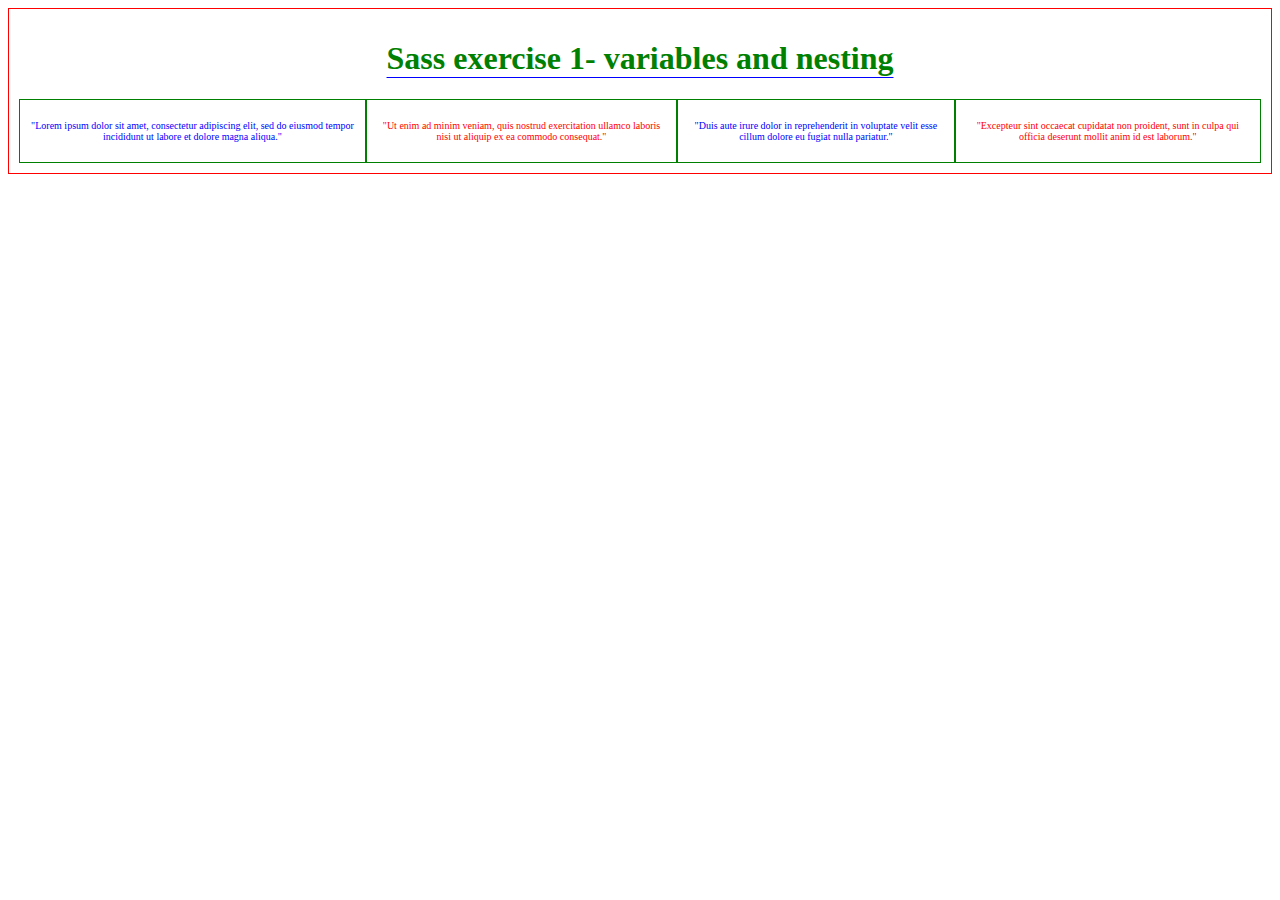
<file: sass_exercise_1-variables_nesting/index.html>
<!DOCTYPE html>
<html>
    <head>
        <title>Sass exercise 1- variables and nesting</title>
        <link rel="stylesheet" href="./style.css">
    </head>
    <body>
        <div>
            <h1>Sass exercise 1- variables and nesting</h1>
            <section>
                <article>
                    <p>"Lorem ipsum dolor sit amet, consectetur adipiscing elit, sed do eiusmod tempor incididunt ut labore et dolore magna aliqua."</p>
                </article>
                <article>
                    <p>"Ut enim ad minim veniam, quis nostrud exercitation ullamco laboris nisi ut aliquip ex ea commodo consequat."</p>
                </article> 
                <article>
                    <p>"Duis aute irure dolor in reprehenderit in voluptate velit esse cillum dolore eu fugiat nulla pariatur."</p>
                </article> 
                <article>
                    <p>"Excepteur sint occaecat cupidatat non proident, sunt in culpa qui officia deserunt mollit anim id est laborum."</p>
                </article>
            </section>
        </div>
    </body>
</html>
</file>
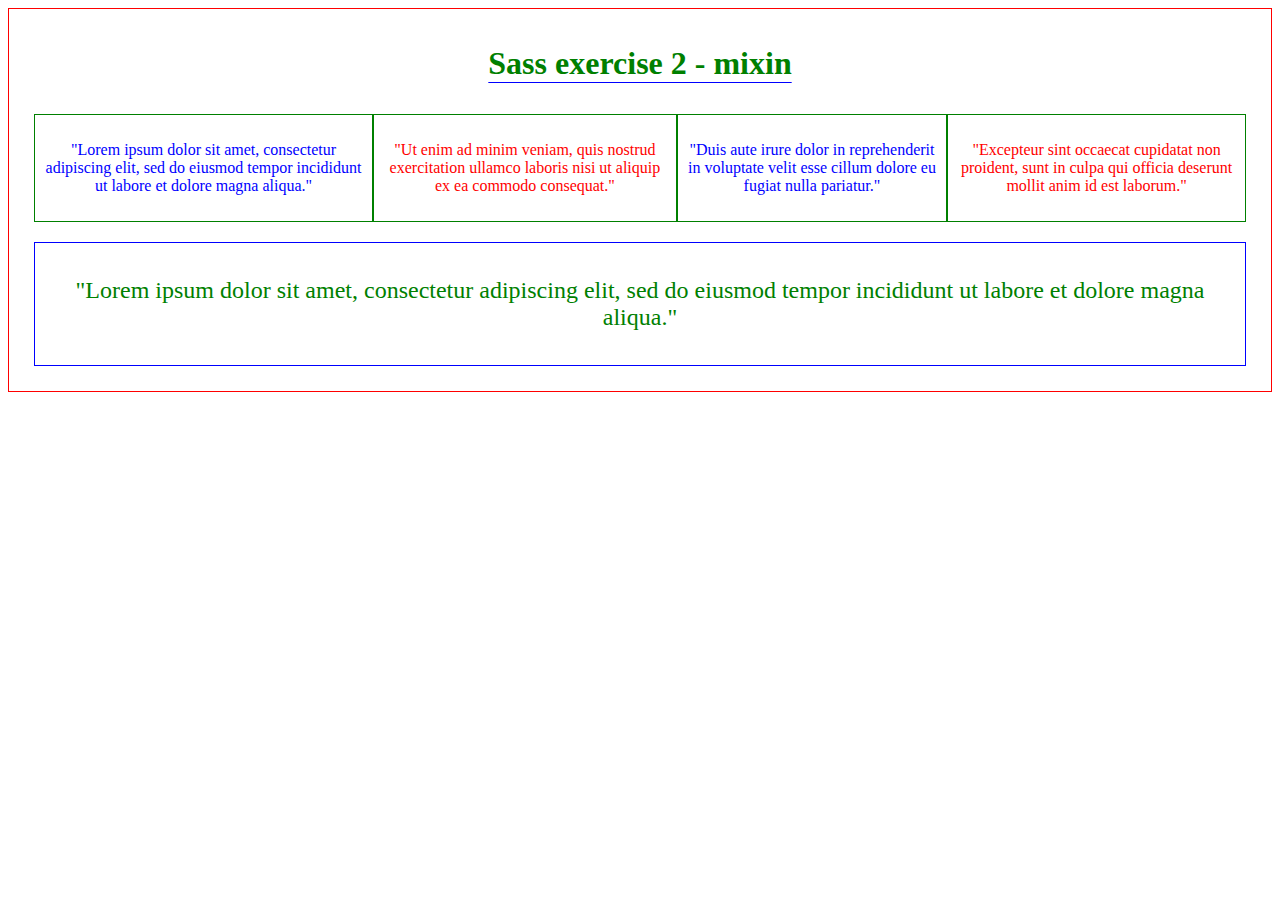
<file: sass_exercise_2-mixin/index.html>
<!DOCTYPE html>
<html>
    <head>
        <title>Sass exercise 2 - mixin</title>
        <link rel="stylesheet" href="./style.css">
    </head>
    <body>
        <div>
            <h1>Sass exercise 2 - mixin</h1>
            <section>
                <article>
                    <p>"Lorem ipsum dolor sit amet, consectetur adipiscing elit, sed do eiusmod tempor incididunt ut labore et dolore magna aliqua."</p>
                </article>
                <article>
                    <p>"Ut enim ad minim veniam, quis nostrud exercitation ullamco laboris nisi ut aliquip ex ea commodo consequat."</p>
                </article> 
                <article>
                    <p>"Duis aute irure dolor in reprehenderit in voluptate velit esse cillum dolore eu fugiat nulla pariatur."</p>
                </article> 
                <article>
                    <p>"Excepteur sint occaecat cupidatat non proident, sunt in culpa qui officia deserunt mollit anim id est laborum."</p>
                </article>
            </section>
            <section>
                <article class="footer-article">
                    <p>"Lorem ipsum dolor sit amet, consectetur adipiscing elit, sed do eiusmod tempor incididunt ut labore et dolore magna aliqua."</p>
                </article>
            </section>
        </div>
    </body>
</html>
</file>
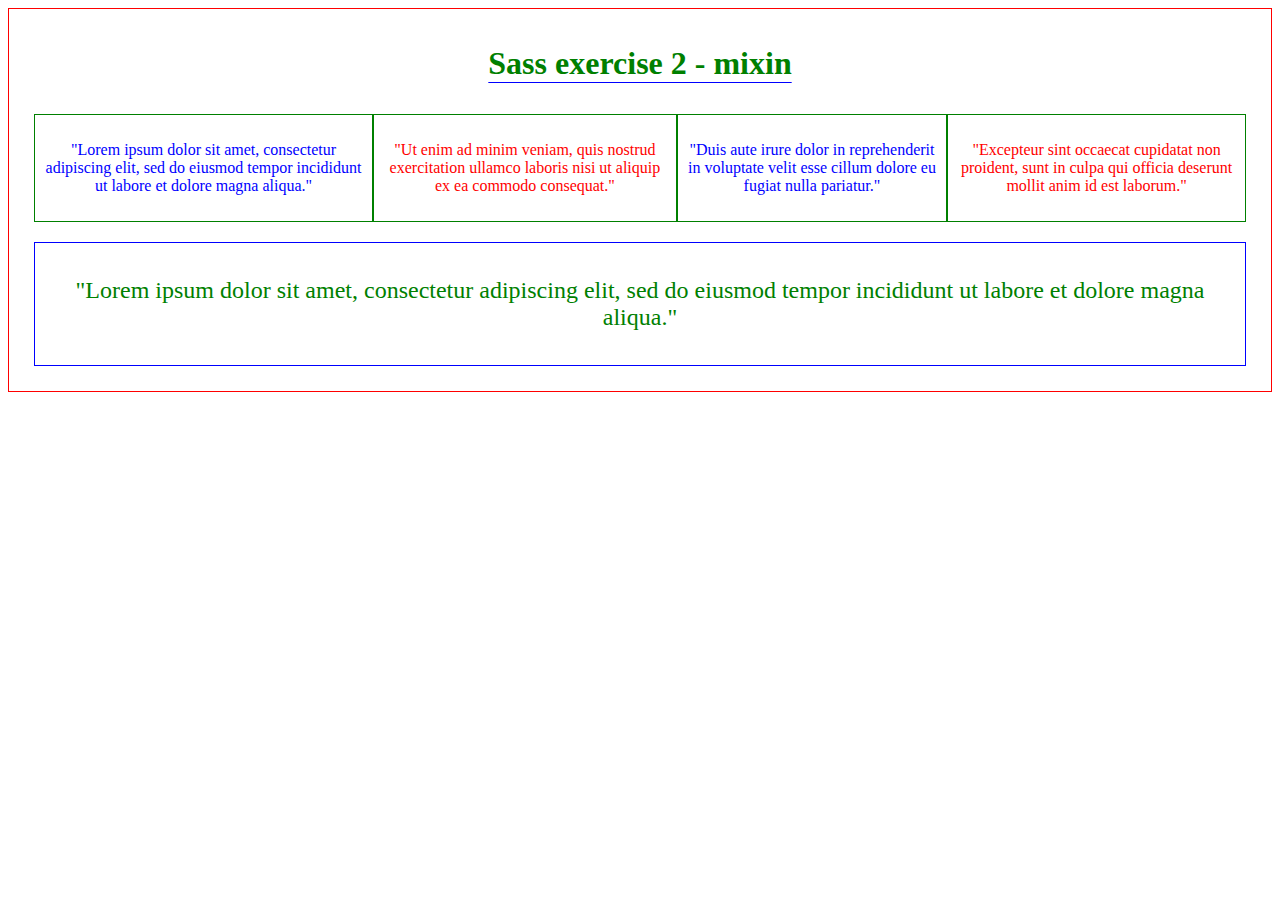
<file: sass_exercise_3-functions_modules/index.html>
<!DOCTYPE html>
<html>
    <head>
        <title>Sass exercise 3 - functions and modules</title>
        <link rel="stylesheet" href="./style.css">
    </head>
    <body>
        <div>
            <h1>Sass exercise 2 - mixin</h1>
            <section>
                <article>
                    <p>"Lorem ipsum dolor sit amet, consectetur adipiscing elit, sed do eiusmod tempor incididunt ut labore et dolore magna aliqua."</p>
                </article>
                <article>
                    <p>"Ut enim ad minim veniam, quis nostrud exercitation ullamco laboris nisi ut aliquip ex ea commodo consequat."</p>
                </article> 
                <article>
                    <p>"Duis aute irure dolor in reprehenderit in voluptate velit esse cillum dolore eu fugiat nulla pariatur."</p>
                </article> 
                <article>
                    <p>"Excepteur sint occaecat cupidatat non proident, sunt in culpa qui officia deserunt mollit anim id est laborum."</p>
                </article>
            </section>
            <section>
                <article class="footer-article">
                    <p>"Lorem ipsum dolor sit amet, consectetur adipiscing elit, sed do eiusmod tempor incididunt ut labore et dolore magna aliqua."</p>
                </article>
            </section>
        </div>
    </body>
</html>
</file>
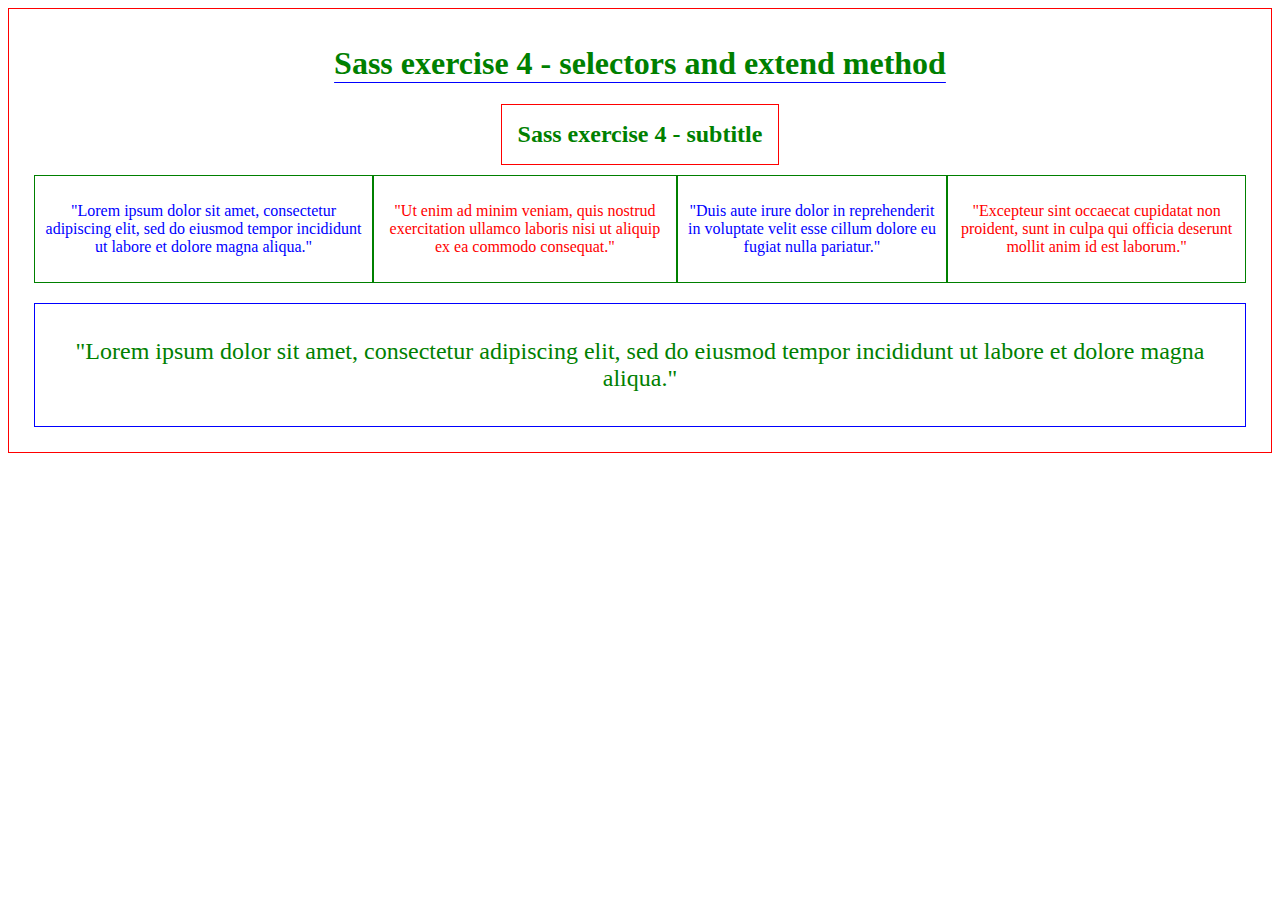
<file: sass_exercise_4-selectors_extend/index.html>
<!DOCTYPE html>
<html>
    <head>
        <title>Sass exercise 4 - selectors and extend method</title>
        <link rel="stylesheet" href="./style.css">
    </head>
    <body>
        <div>
            <h1>Sass exercise 4 - selectors and extend method</h1>
            <h2>Sass exercise 4 - subtitle</h2>
            <section>
                <article>
                    <p>"Lorem ipsum dolor sit amet, consectetur adipiscing elit, sed do eiusmod tempor incididunt ut labore et dolore magna aliqua."</p>
                </article>
                <article>
                    <p>"Ut enim ad minim veniam, quis nostrud exercitation ullamco laboris nisi ut aliquip ex ea commodo consequat."</p>
                </article> 
                <article>
                    <p>"Duis aute irure dolor in reprehenderit in voluptate velit esse cillum dolore eu fugiat nulla pariatur."</p>
                </article> 
                <article>
                    <p>"Excepteur sint occaecat cupidatat non proident, sunt in culpa qui officia deserunt mollit anim id est laborum."</p>
                </article>
            </section>
            <section>
                <article class="footer-article">
                    <p>"Lorem ipsum dolor sit amet, consectetur adipiscing elit, sed do eiusmod tempor incididunt ut labore et dolore magna aliqua."</p>
                </article>
            </section>
        </div>
    </body>
</html>
</file>
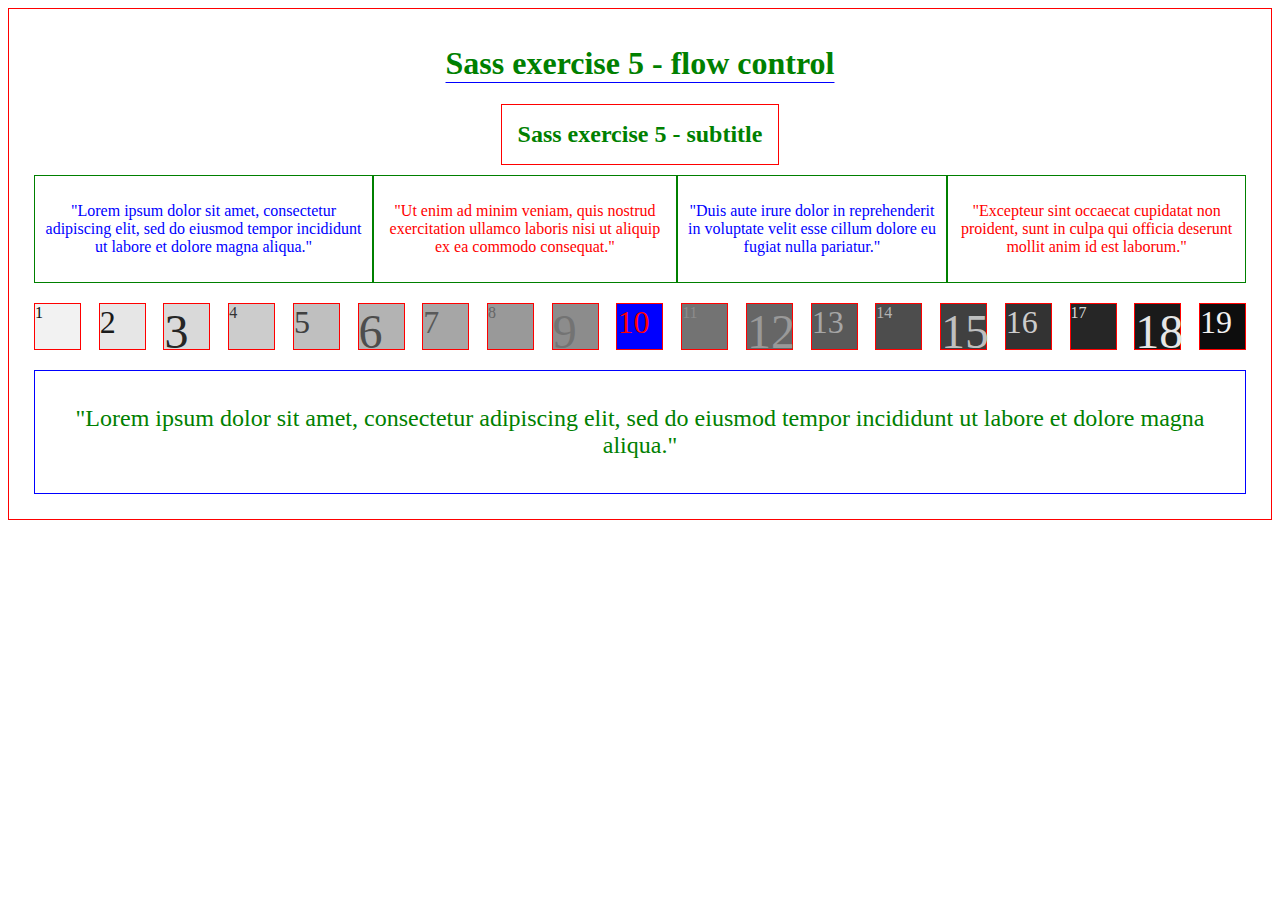
<file: sass_exercise_5-flow_control/index.html>
<!DOCTYPE html>
<html>
    <head>
        <title>Sass exercise 5 - flow control</title>
        <link rel="stylesheet" href="./style.css">
    </head>
    <body>
        <div>
            <h1>Sass exercise 5 - flow control</h1>
            <h2>Sass exercise 5 - subtitle</h2>
            <section>
                <article>
                    <p>"Lorem ipsum dolor sit amet, consectetur adipiscing elit, sed do eiusmod tempor incididunt ut labore et dolore magna aliqua."</p>
                </article>
                <article>
                    <p>"Ut enim ad minim veniam, quis nostrud exercitation ullamco laboris nisi ut aliquip ex ea commodo consequat."</p>
                </article> 
                <article>
                    <p>"Duis aute irure dolor in reprehenderit in voluptate velit esse cillum dolore eu fugiat nulla pariatur."</p>
                </article> 
                <article>
                    <p>"Excepteur sint occaecat cupidatat non proident, sunt in culpa qui officia deserunt mollit anim id est laborum."</p>
                </article>
            </section>
            <section class="numbers-section">
                <div class="fs-1rem">1</div>
                <div class="fs-2rem">2</div>
                <div class="fs-3rem">3</div>
                <div class="fs-1rem">4</div>
                <div class="fs-2rem">5</div>
                <div class="fs-3rem">6</div>
                <div class="fs-2rem">7</div>
                <div class="fs-1rem">8</div>
                <div class="fs-3rem">9</div>
                <div class="fs-2rem">10</div>
                <div class="fs-1rem">11</div>
                <div class="fs-3rem">12</div>
                <div class="fs-2rem">13</div>
                <div class="fs-1rem">14</div>
                <div class="fs-3rem">15</div>
                <div class="fs-2rem">16</div>
                <div class="fs-1rem">17</div>
                <div class="fs-3rem">18</div>
                <div class="fs-2rem">19</div>
            </section>
            <section>
                <article class="footer-article">
                    <p>"Lorem ipsum dolor sit amet, consectetur adipiscing elit, sed do eiusmod tempor incididunt ut labore et dolore magna aliqua."</p>
                </article>
            </section>
        </div>
    </body>
</html>
</file>
<file: sass_exercise_1-variables_nesting/style.css>
body div {
  border: 1px solid red;
  padding: 10px;
}
body div h1 {
  text-align: center;
  color: green;
  -webkit-text-decoration: 1px underline blue;
          text-decoration: 1px underline blue;
  text-underline-offset: 8px;
}
body div section {
  display: flex;
}
body div section article {
  border: 1px solid green;
}
body div section article:nth-child(odd) {
  color: blue;
}
body div section article:nth-child(even) {
  color: red;
}
body div section article p {
  text-align: center;
  padding: 10px;
  font-size: 10px;
}/*# sourceMappingURL=style.css.map */
</file>
<file: sass_exercise_2-mixin/style.css>
body div {
  border: 1px solid red;
  padding: 15px;
}
body div h1 {
  text-align: center;
  color: green;
  -webkit-text-decoration: 1px underline blue;
          text-decoration: 1px underline blue;
  text-underline-offset: 8px;
}
body div section {
  padding: 10px;
  display: flex;
}
body div section article {
  border: 1px solid green;
}
body div section article:nth-child(1), body div section article:nth-child(3) {
  color: blue;
  border-color: green;
  font-size: 1rem;
}
body div section article:nth-child(2), body div section article:nth-child(4) {
  color: red;
  border-color: green;
  font-size: 1rem;
}
body div section article p {
  text-align: center;
  padding: 10px;
}
body div .footer-article {
  width: 100%;
}
body div .footer-article:nth-child(1) {
  color: green;
  border-color: blue;
  font-size: 24px;
}/*# sourceMappingURL=style.css.map */
</file>
<file: sass_exercise_3-functions_modules/style.css>
body div {
  border: 0.0625rem solid red;
  padding: 0.9375rem;
}
body div h1 {
  text-align: center;
  color: green;
  -webkit-text-decoration: 0.0625rem underline blue;
          text-decoration: 0.0625rem underline blue;
  text-underline-offset: 0.5rem;
}
body div section {
  padding: 0.625rem;
  display: flex;
}
body div section article {
  border: 0.0625rem solid green;
}
body div section article:nth-child(1), body div section article:nth-child(3) {
  color: blue;
  border-color: green;
  font-size: 1rem;
}
body div section article:nth-child(2), body div section article:nth-child(4) {
  color: red;
  border-color: green;
  font-size: 1rem;
}
body div section article p {
  text-align: center;
  padding: 0.625rem;
}
body div .footer-article {
  width: 100%;
}
body div .footer-article:nth-child(1) {
  color: green;
  border-color: blue;
  font-size: 24px;
}/*# sourceMappingURL=style.css.map */
</file>
<file: sass_exercise_4-selectors_extend/style.css>
body div {
  border: 0.0625rem solid red;
  padding: 0.9375rem;
  text-align: center;
}
body div h1, body div h2 {
  text-align: center;
  color: green;
  -webkit-text-decoration: 0.0625rem underline blue;
          text-decoration: 0.0625rem underline blue;
  text-underline-offset: 0.5rem;
}
body div h2 {
  text-decoration: unset;
  padding: 1rem;
  border: 0.0625rem solid red;
  margin: 0;
  display: inline-block;
}
body div section {
  padding: 0.625rem;
  display: flex;
}
body div section article {
  border: 0.0625rem solid green;
}
body div section article:nth-child(1), body div section article:nth-child(3) {
  color: blue;
  border-color: green;
  font-size: 1rem;
}
body div section article:nth-child(2), body div section article:nth-child(4) {
  color: red;
  border-color: green;
  font-size: 1rem;
}
body div section article p {
  text-align: center;
  padding: 0.625rem;
}
body div .footer-article {
  width: 100%;
}
body div .footer-article:nth-child(1) {
  color: green;
  border-color: blue;
  font-size: 24px;
}/*# sourceMappingURL=style.css.map */
</file>
<file: sass_exercise_5-flow_control/style.css>
body div {
  border: 0.0625rem solid red;
  padding: 0.9375rem;
  text-align: center;
}
body div h1, body div h2 {
  text-align: center;
  color: green;
  -webkit-text-decoration: 0.0625rem underline blue;
          text-decoration: 0.0625rem underline blue;
  text-underline-offset: 0.5rem;
}
body div h2 {
  text-decoration: unset;
  padding: 1rem;
  border: 0.0625rem solid red;
  margin: 0;
  display: inline-block;
}
body div section {
  padding: 0.625rem;
  display: flex;
}
body div section article {
  border: 0.0625rem solid green;
}
body div section article:nth-child(1), body div section article:nth-child(3) {
  color: blue;
  border-color: green;
  font-size: 1rem;
}
body div section article:nth-child(2), body div section article:nth-child(4) {
  color: red;
  border-color: green;
  font-size: 1rem;
}
body div section article p {
  text-align: center;
  padding: 0.625rem;
}
body div .numbers-section {
  display: flex;
  align-items: center;
  justify-content: space-between;
}
body div .numbers-section .fs-1rem {
  font-size: 1rem;
}
body div .numbers-section .fs-2rem {
  font-size: 2rem;
}
body div .numbers-section .fs-3rem {
  font-size: 3rem;
}
body div .numbers-section .fs-1rem,
body div .numbers-section .fs-2rem,
body div .numbers-section .fs-3rem {
  display: flex;
  align-items: flex-start;
  border: 0.0625rem solid red;
  width: 45px;
  height: 45px;
  padding: 0px;
}
body div .numbers-section .fs-1rem:nth-child(1),
body div .numbers-section .fs-2rem:nth-child(1),
body div .numbers-section .fs-3rem:nth-child(1) {
  background-color: #f2f2f2;
  color: #0d0d0d;
}
body div .numbers-section .fs-1rem:nth-child(2),
body div .numbers-section .fs-2rem:nth-child(2),
body div .numbers-section .fs-3rem:nth-child(2) {
  background-color: #e6e6e6;
  color: #1a1a1a;
}
body div .numbers-section .fs-1rem:nth-child(3),
body div .numbers-section .fs-2rem:nth-child(3),
body div .numbers-section .fs-3rem:nth-child(3) {
  background-color: #d9d9d9;
  color: #262626;
}
body div .numbers-section .fs-1rem:nth-child(4),
body div .numbers-section .fs-2rem:nth-child(4),
body div .numbers-section .fs-3rem:nth-child(4) {
  background-color: #cccccc;
  color: #333333;
}
body div .numbers-section .fs-1rem:nth-child(5),
body div .numbers-section .fs-2rem:nth-child(5),
body div .numbers-section .fs-3rem:nth-child(5) {
  background-color: #bfbfbf;
  color: #404040;
}
body div .numbers-section .fs-1rem:nth-child(6),
body div .numbers-section .fs-2rem:nth-child(6),
body div .numbers-section .fs-3rem:nth-child(6) {
  background-color: #b3b3b3;
  color: #4d4d4d;
}
body div .numbers-section .fs-1rem:nth-child(7),
body div .numbers-section .fs-2rem:nth-child(7),
body div .numbers-section .fs-3rem:nth-child(7) {
  background-color: #a6a6a6;
  color: #595959;
}
body div .numbers-section .fs-1rem:nth-child(8),
body div .numbers-section .fs-2rem:nth-child(8),
body div .numbers-section .fs-3rem:nth-child(8) {
  background-color: #999999;
  color: #666666;
}
body div .numbers-section .fs-1rem:nth-child(9),
body div .numbers-section .fs-2rem:nth-child(9),
body div .numbers-section .fs-3rem:nth-child(9) {
  background-color: #8c8c8c;
  color: #737373;
}
body div .numbers-section .fs-1rem:nth-child(10),
body div .numbers-section .fs-2rem:nth-child(10),
body div .numbers-section .fs-3rem:nth-child(10) {
  background-color: gray;
  color: gray;
  background-color: blue;
  color: red;
}
body div .numbers-section .fs-1rem:nth-child(11),
body div .numbers-section .fs-2rem:nth-child(11),
body div .numbers-section .fs-3rem:nth-child(11) {
  background-color: #737373;
  color: #8c8c8c;
}
body div .numbers-section .fs-1rem:nth-child(12),
body div .numbers-section .fs-2rem:nth-child(12),
body div .numbers-section .fs-3rem:nth-child(12) {
  background-color: #666666;
  color: #999999;
}
body div .numbers-section .fs-1rem:nth-child(13),
body div .numbers-section .fs-2rem:nth-child(13),
body div .numbers-section .fs-3rem:nth-child(13) {
  background-color: #595959;
  color: #a6a6a6;
}
body div .numbers-section .fs-1rem:nth-child(14),
body div .numbers-section .fs-2rem:nth-child(14),
body div .numbers-section .fs-3rem:nth-child(14) {
  background-color: #4d4d4d;
  color: #b3b3b3;
}
body div .numbers-section .fs-1rem:nth-child(15),
body div .numbers-section .fs-2rem:nth-child(15),
body div .numbers-section .fs-3rem:nth-child(15) {
  background-color: #404040;
  color: #bfbfbf;
}
body div .numbers-section .fs-1rem:nth-child(16),
body div .numbers-section .fs-2rem:nth-child(16),
body div .numbers-section .fs-3rem:nth-child(16) {
  background-color: #333333;
  color: #cccccc;
}
body div .numbers-section .fs-1rem:nth-child(17),
body div .numbers-section .fs-2rem:nth-child(17),
body div .numbers-section .fs-3rem:nth-child(17) {
  background-color: #262626;
  color: #d9d9d9;
}
body div .numbers-section .fs-1rem:nth-child(18),
body div .numbers-section .fs-2rem:nth-child(18),
body div .numbers-section .fs-3rem:nth-child(18) {
  background-color: #1a1a1a;
  color: #e6e6e6;
}
body div .numbers-section .fs-1rem:nth-child(19),
body div .numbers-section .fs-2rem:nth-child(19),
body div .numbers-section .fs-3rem:nth-child(19) {
  background-color: #0d0d0d;
  color: #f2f2f2;
}
body div .numbers-section div {
  border: 0.0625rem solid red;
  width: 2.8125rem;
  height: 2.8125rem;
}
body div .footer-article {
  width: 100%;
}
body div .footer-article:nth-child(1) {
  color: green;
  border-color: blue;
  font-size: 24px;
}/*# sourceMappingURL=style.css.map */
</file>
